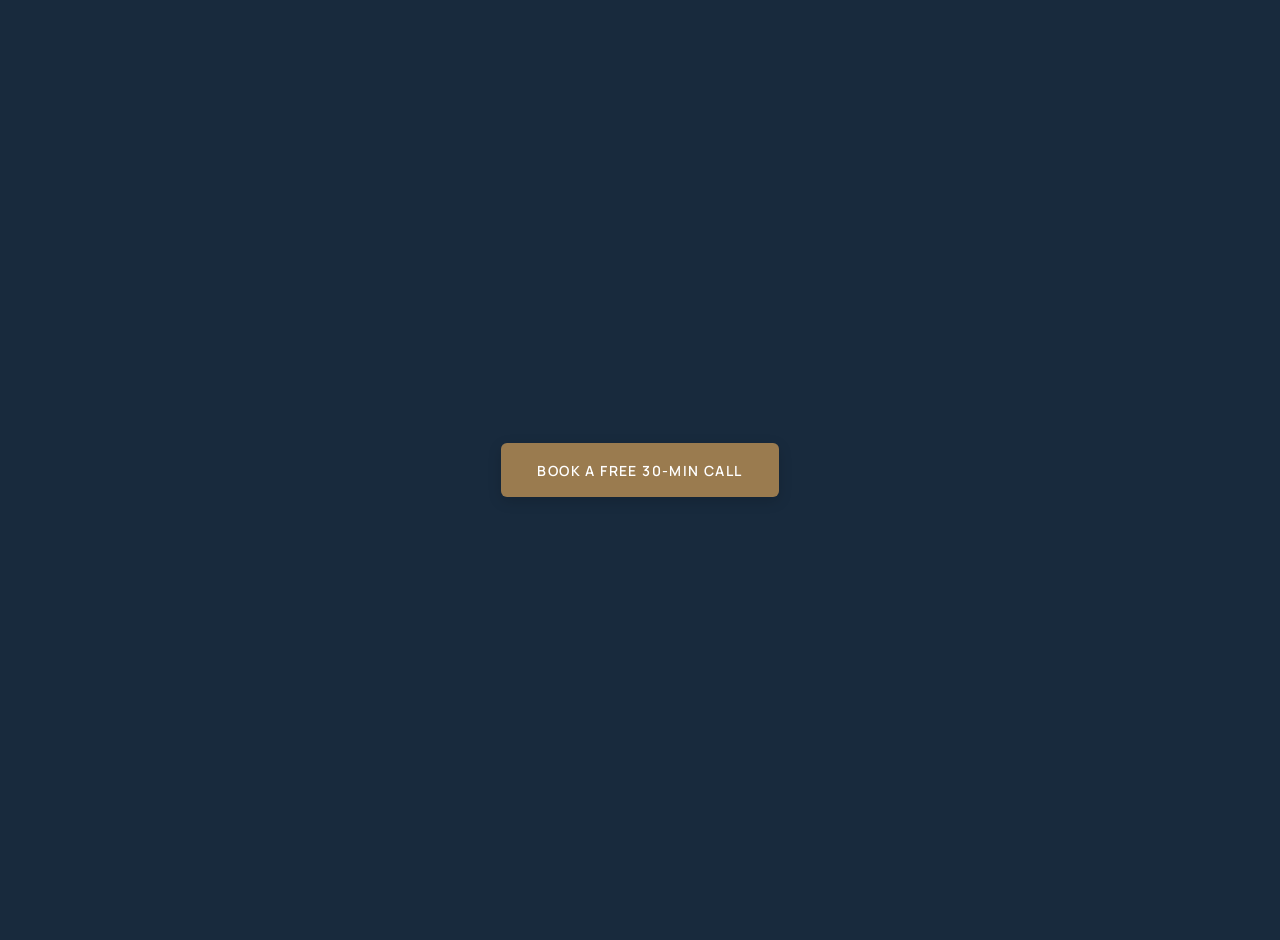
<file: index.html>
<!DOCTYPE html>
<html lang="en">
<head>
  <meta charset="UTF-8">
  <meta name="viewport" content="width=device-width, initial-scale=1.0, maximum-scale=1.0, user-scalable=no">
  <title>acre&key — Independent Home Buyer Concierge</title>
  <meta name="description" content="Acre & Key represents the interests of home buyers with independent guidance, comprehensive checks, and dedicated concierge support.">
  <link rel="preconnect" href="https://fonts.googleapis.com">
  <link rel="preconnect" href="https://fonts.gstatic.com" crossorigin>
  <link href="https://fonts.googleapis.com/css2?family=Manrope:wght@300;400;500;600;700&family=Marcellus&display=swap" rel="stylesheet">
  <script>
    window.lfRedirectUrl = "#";
  </script>
</head>
<body style="margin:0;padding:0;background:#182A3D;font-family:'Manrope',sans-serif;">

<!-- ── acre&key Lead Form Trigger Button ── -->
<div style="display:flex;align-items:center;justify-content:center;min-height:100vh;padding:20px;">
  <button type="button" class="lf-page-cta-btn" id="lfModalTrigger">
    Book a Free 30-Min Call
  </button>
</div>

<style>
/* Scoped styles - acre&key design system */
.lf-modal-overlay,
.lf-modal-overlay * { box-sizing: border-box; margin: 0; padding: 0; }

.lf-page-cta-btn {
  display: inline-flex; align-items: center; justify-content: center;
  height: 54px; padding: 0 36px;
  border: none !important; border-radius: 6px !important;
  background: #9A7B4F !important; color: #FFFFFF !important;
  font-family: 'Manrope', sans-serif !important; font-size: 14px !important;
  font-weight: 600 !important; letter-spacing: 0.1em !important;
  text-transform: uppercase !important; cursor: pointer !important;
  box-shadow: 0 4px 14px rgba(0,0,0,0.15) !important;
  transition: background-color 0.2s ease, transform 0.2s ease !important;
}
.lf-page-cta-btn:hover { background: #866940 !important; transform: translateY(-1px); }

/* ── MODAL OVERLAY ── */
.lf-modal-overlay {
  position: fixed; inset: 0;
  background: rgba(24, 42, 61, 0.75);
  backdrop-filter: blur(8px); -webkit-backdrop-filter: blur(8px);
  z-index: 999999 !important;
  display: flex; align-items: center; justify-content: center;
  padding: 20px; opacity: 0; visibility: hidden;
  transition: opacity 0.3s ease, visibility 0.3s ease;
}
.lf-modal-overlay.lf-modal-open { opacity: 1; visibility: visible; }

.lf-wrap {
  --lf-font-sans: 'Manrope', sans-serif;
  --lf-font-serif: 'Marcellus', serif;
  --lf-ink:   #182A3D;
  --lf-muted: rgba(24, 42, 61, 0.6);
  --lf-line:  rgba(24, 42, 61, 0.14);
  --lf-line-focus: #9A7B4F;
  --lf-err:   #c0392b;
  --lf-ok:    #2e7d52;
  --lf-bg-surface: #FFFFFF;

  position: relative; z-index: 10; width: min(480px, 92vw); max-width: 480px;
  background: var(--lf-bg-surface); border-radius: 14px;
  padding: 44px 36px 40px 36px;
  box-shadow: 0 24px 60px rgba(24, 42, 61, 0.25);
  max-height: calc(100vh - 32px); max-height: calc(100dvh - 32px); overflow-y: auto;
  transform: translateY(24px);
  transition: transform 0.3s cubic-bezier(0.4,0,0.2,1);
}

/* ── FULL-WIDTH LUXURY MOBILE BOTTOM SHEET ── */
@media (max-width: 768px) {
  .lf-modal-overlay {
    padding: 0 !important;
    align-items: flex-end !important;
  }
  
  .lf-wrap {
    max-width: 100% !important;
    width: 100% !important;
    border-radius: 20px 20px 0 0 !important;
    padding: 24px 20px calc(24px + env(safe-area-inset-bottom)) 20px !important;
    max-height: 92vh !important;
    max-height: 92dvh !important;
    transform: translateY(100%);
    box-shadow: 0 -10px 40px rgba(24, 42, 61, 0.25) !important;
  }
}

.lf-modal-overlay.lf-modal-open .lf-wrap { transform: translateY(0); }

@media (prefers-reduced-motion: reduce) {
  .lf-modal-overlay, .lf-wrap, .lf-label {
    transition: none !important; transform: none !important; backdrop-filter: none !important;
  }
}

/* Drag Indicator Handle for Mobile */
.lf-drag-handle {
  display: none;
}
@media (max-width: 768px) {
  .lf-drag-handle {
    display: block;
    width: 40px;
    height: 4px;
    background: #DDD7CF;
    border-radius: 2px;
    margin: 0 auto 18px auto;
  }
}

.lf-modal-close-icon {
  position: absolute; top: 18px; right: 18px;
  background: none; border: none; outline: none; cursor: pointer;
  color: var(--lf-muted); padding: 8px;
  display: flex; align-items: center; justify-content: center;
  transition: color 0.15s, transform 0.15s; z-index: 10;
}
.lf-modal-close-icon svg { width: 15px; height: 15px; }
.lf-modal-close-icon:hover { color: var(--lf-ink); transform: scale(1.08); }

.lf-header { margin-bottom: 26px; padding-right: 20px; }
.lf-main-heading { font-family: var(--lf-font-serif); font-size: 28px; font-weight: 400; margin-bottom: 6px; color: var(--lf-ink); letter-spacing: -0.01em; }
.lf-sub-heading { font-family: var(--lf-font-sans); font-size: 14px; color: var(--lf-muted); line-height: 1.5; }

@media (max-width: 768px) {
  .lf-header { margin-bottom: 20px; }
  .lf-main-heading { font-size: 24px; }
  .lf-sub-heading { font-size: 14px; }
}

.lf-form { display: flex; flex-direction: column; gap: 20px; }
.lf-form .lf-field { position: relative; width: 100%; }

.lf-input-box {
  position: relative; width: 100%; height: 56px; min-height: 56px;
  border: 1px solid var(--lf-line); border-radius: 6px;
  background: var(--lf-bg-surface);
  display: flex; align-items: center; padding: 0 16px;
  transition: border-color .2s, background-color .2s, box-shadow .2s;
}
.lf-field.lf-focused .lf-input-box { border-color: var(--lf-line-focus); box-shadow: 0 0 0 3px rgba(154, 123, 79, 0.12); }
.lf-field.lf-has-error .lf-input-box { border-color: var(--lf-err); background: #fffcfb; }
.lf-field.lf-has-error.lf-focused .lf-input-box { border-color: var(--lf-line-focus); background: var(--lf-bg-surface); }
.lf-field.lf-is-valid .lf-input-box { border-color: var(--lf-ok); }

.lf-wrap .lf-label {
  position: absolute !important; left: 16px !important; top: 50% !important;
  transform: translateY(-50%) !important; font-size: 14px !important;
  color: var(--lf-muted) !important;
  transition: transform .2s ease, top .2s ease, font-size .2s ease, color .2s ease, background-color .2s ease !important;
  font-family: var(--lf-font-sans) !important; pointer-events: none;
  z-index: 5 !important; background: transparent !important; padding: 0 4px !important;
}
.lf-field.lf-focused .lf-label,
.lf-field.lf-has-value .lf-label,
.lf-field.lf-autofilled .lf-label {
  top: 0 !important; transform: translateY(-50%) !important;
  font-size: 11px !important; font-weight: 600 !important;
  text-transform: uppercase !important; letter-spacing: 0.05em !important;
  color: #9A7B4F !important;
  background-color: var(--lf-bg-surface) !important; left: 12px !important;
}
.lf-field-phone .lf-label { left: 86px !important; }
.lf-field-phone.lf-focused .lf-label,
.lf-field-phone.lf-has-value .lf-label,
.lf-field-phone.lf-autofilled .lf-label { left: 12px !important; }

.lf-req { color: var(--lf-err); margin-left: 3px; }

.lf-wrap input.lf-input {
  flex: 1 !important; width: 100% !important;
  border: none !important; background: transparent !important; outline: none !important;
  font-family: var(--lf-font-sans) !important; font-size: 16px !important; font-weight: 500 !important;
  color: var(--lf-ink) !important; padding: 14px 0 0 0 !important; height: 54px !important;
}

/* ── Prevent Browser Blue Autofill Background ── */
.lf-wrap input.lf-input:-webkit-autofill,
.lf-wrap input.lf-input:-webkit-autofill:hover, 
.lf-wrap input.lf-input:-webkit-autofill:focus, 
.lf-wrap input.lf-input:-webkit-autofill:active {
  -webkit-box-shadow: 0 0 0 30px #ffffff inset !important;
  -webkit-text-fill-color: var(--lf-ink) !important;
  transition: background-color 5000s ease-in-out 0s;
}

.lf-clear-btn {
  display: inline-flex; align-items: center; justify-content: center;
  background: none; border: none; cursor: pointer; color: #999;
  padding: 6px; margin-left: 8px; flex-shrink: 0; z-index: 6;
  opacity: 0; visibility: hidden;
  transition: opacity 0.15s, color 0.15s; height: 32px; width: 32px;
}
.lf-clear-btn svg { width: 10px; height: 10px; pointer-events: none; }
.lf-clear-btn:hover { color: var(--lf-ink); }
.lf-field.lf-has-input-text .lf-clear-btn { opacity: 1; visibility: visible; }

.lf-valid-icon {
  display: none; align-items: center; justify-content: center;
  width: 18px; height: 18px; flex-shrink: 0; margin-left: 6px; color: var(--lf-ok);
}
.lf-valid-icon svg { width: 14px; height: 14px; }
.lf-field.lf-is-valid:not(.lf-has-input-text) .lf-valid-icon { display: inline-flex; }

input:-webkit-autofill { animation-name: lfAutofillDetected; animation-duration: 0.01s; }
@keyframes lfAutofillDetected { from {} to {} }

.lf-phone-row { display: flex; align-items: center; width: 100%; position: relative; height: 100%; }

.lf-cc-trigger {
  display: inline-flex !important; align-items: center !important;
  justify-content: space-between !important; gap: 4px !important;
  cursor: pointer !important; padding: 12px 0 0 0 !important;
  background: none !important; border: none !important;
  font-family: var(--lf-font-sans) !important; font-size: 15px !important; font-weight: 600 !important;
  color: var(--lf-ink) !important; height: 54px !important; min-width: 60px !important; width: auto !important;
  flex-shrink: 0 !important; padding-right: 6px !important;
}
.lf-cc-arrow { width: 8px; height: 5px; color: var(--lf-muted); flex-shrink: 0; }

/* ── DESKTOP DROPDOWN ── */
.lf-cc-panel {
  display: none;
  position: absolute;
  top: calc(100% + 8px);
  left: -16px;
  z-index: 9999999 !important;
  width: calc(100% + 32px);
  background: #fff;
  border: 1px solid rgba(24, 42, 61, 0.14);
  border-radius: 6px;
  box-shadow: 0 12px 32px rgba(24, 42, 61, 0.15);
  max-height: 260px;
  overflow: hidden;
  flex-direction: column;
}
.lf-cc-panel.lf-cc-open { display: flex; }

/* ── WP-SAFE MOBILE BOTTOM SHEET ── */
@media (max-width: 768px) {
  .lf-cc-backdrop {
    display: none;
    position: fixed !important;
    inset: 0 !important;
    background: rgba(24,42,61,0.6) !important;
    z-index: 9999998 !important;
  }
  .lf-cc-backdrop.lf-cc-open { display: block !important; }

  .lf-cc-panel {
    display: flex !important;
    visibility: hidden;
    position: fixed !important;
    bottom: 0 !important;
    left: 0 !important;
    right: 0 !important;
    top: auto !important;
    width: 100% !important;
    max-height: 60vh !important;
    max-height: 60dvh !important;
    border-radius: 16px 16px 0 0 !important;
    border: none !important;
    box-shadow: 0 -10px 32px rgba(24,42,61,0.2) !important;
    z-index: 10000000 !important;
    transform: translateY(100%);
    transition: transform 0.3s cubic-bezier(0.4,0,0.2,1), visibility 0s linear 0.3s;
    padding-bottom: env(safe-area-inset-bottom);
    margin: 0 !important;
  }
  
  .lf-cc-panel.lf-cc-open {
    visibility: visible;
    transform: translateY(0) !important;
    transition: transform 0.3s cubic-bezier(0.4,0,0.2,1), visibility 0s linear 0s;
  }
  
  .lf-cc-panel::before {
    content: '';
    display: block;
    width: 36px; height: 4px;
    background: #DDD7CF;
    border-radius: 2px;
    margin: 12px auto 6px;
    flex-shrink: 0;
  }
}

.lf-cc-search {
  padding: 12px 14px;
  border: none !important;
  border-bottom: 1px solid #DDD7CF !important;
  width: 100%; outline: none !important;
  font-family: var(--lf-font-sans) !important;
  font-size: 16px !important;
  flex-shrink: 0; color: #182A3D !important;
}
.lf-cc-list { overflow-y: auto; flex: 1; -webkit-overflow-scrolling: touch; }

.lf-cc-opt {
  padding: 12px 16px;
  font-family: var(--lf-font-sans) !important;
  font-size: 14px; cursor: pointer; display: flex; gap: 10px; color: var(--lf-ink);
  user-select: none; -webkit-user-select: none;
}
.lf-cc-opt:hover, .lf-cc-opt.lf-keyboard-active { background: #FBF6F3; outline: none; }
.lf-cc-trigger, .lf-cc-opt, .lf-page-cta-btn, .lf-btn, .lf-modal-close-icon { touch-action: manipulation; }
.lf-cc-opt-dial { font-family: var(--lf-font-sans) !important; font-weight: 600; color: #9A7B4F; min-width: 44px; }

@media (max-width: 768px) {
  .lf-cc-opt { padding: 14px 16px; font-size: 15px; }
}

.lf-divider { width: 1px; height: 18px; background: var(--lf-line); margin: 12px 14px 0 8px; flex-shrink: 0; }

.lf-err {
  font-size: 11px; color: var(--lf-err); font-weight: 500;
  visibility: hidden; height: 0; overflow: hidden;
  padding: 0 4px; font-family: var(--lf-font-sans);
}
.lf-has-error .lf-err { visibility: visible; height: auto; padding: 6px 4px 0; }

.lf-submit-wrap { margin-top: 10px; }

.lf-btn {
  width: 100%; height: 56px;
  border: none !important; border-radius: 6px !important;
  background: #9A7B4F !important; color: #FFFFFF !important;
  font-family: var(--lf-font-sans) !important; font-size: 14px !important;
  font-weight: 600 !important; letter-spacing: .14em !important;
  text-transform: uppercase !important; cursor: pointer !important;
  position: relative; overflow: hidden; box-shadow: 0 2px 6px rgba(24,42,61,0.08) !important;
  transition: background-color .2s ease, transform .2s ease, opacity .2s ease !important;
  display: flex; align-items: center; justify-content: center; gap: 10px;
}
.lf-btn:hover { background: #866940 !important; transform: translateY(-1px); }
.lf-btn:disabled { opacity: 0.6 !important; cursor: not-allowed !important; transform: none !important; }
.lf-btn span { position: relative; z-index: 1; }

.lf-spinner {
  display: none; width: 16px; height: 16px;
  border: 2px solid rgba(255,255,255,0.4); border-top-color: #FFFFFF;
  border-radius: 50%; animation: lfSpin 0.7s linear infinite; flex-shrink: 0;
}
.lf-btn.lf-loading .lf-spinner { display: block; }
@keyframes lfSpin { to { transform: rotate(360deg); } }

.lf-global-err {
  font-size: 12px; color: var(--lf-err); margin-top: 14px;
  text-align: center; display: none;
  font-family: var(--lf-font-sans); line-height: 1.4;
}
.lf-global-err.lf-show { display: block; }
.lf-hp { position: absolute; left: -9999px; width: 1px; height: 1px; overflow: hidden; }

.lf-success-canvas {
  display: flex; flex-direction: column; align-items: center; justify-content: center;
  padding: 40px 10px; text-align: center; font-family: var(--lf-font-sans);
}
#lfModalFormContent.lf-showing-success > :not(.lf-success-canvas) {
  display: none !important;
}
.lf-success-circle {
  width: 64px; height: 64px; border-radius: 50%; background: #EDE8E2;
  display: flex; align-items: center; justify-content: center; margin-bottom: 20px; color: #9A7B4F;
}
.lf-success-circle svg { width: 28px; height: 28px; stroke-dasharray: 40; stroke-dashoffset: 40; animation: lfStrokeCheck 0.4s cubic-bezier(0.4,0,0.2,1) forwards 0.15s; }
@keyframes lfStrokeCheck { to { stroke-dashoffset: 0; } }
</style>

<div class="lf-modal-overlay" id="lfModalOverlay">
  <div class="lf-cc-backdrop" id="lfCcBackdrop"></div>

  <div class="lf-wrap" id="lfWrap" role="dialog" aria-modal="true" aria-labelledby="lfMainHeading" aria-describedby="lfSubHeading">

    <div class="lf-drag-handle"></div>

    <button type="button" class="lf-modal-close-icon lf-focusable" id="lfModalClose" aria-label="Close modal window" tabindex="0">
      <svg viewBox="0 0 14 14" fill="none"><path d="M1 1l12 12M13 1L1 13" stroke="currentColor" stroke-width="1.5" stroke-linecap="round"/></svg>
    </button>

    <div id="lfModalFormContent">
      <div class="lf-header">
        <h2 class="lf-main-heading" id="lfMainHeading">Get in touch</h2>
        <p class="lf-sub-heading" id="lfSubHeading">Someone will reach out to you in 24 hours</p>
      </div>

      <form class="lf-form" id="lfForm" novalidate>
        <input class="lf-hp" type="text" name="website" value="" tabindex="-1" autocomplete="off" aria-hidden="true">
        <input type="hidden" id="lfGclid"       name="gclid">
        <input type="hidden" id="lfFclid"       name="fclid">
        <input type="hidden" id="lfUtmSource"   name="utm_source">
        <input type="hidden" id="lfUtmMedium"   name="utm_medium">
        <input type="hidden" id="lfUtmCampaign" name="utm_campaign">
        <input type="hidden" id="lfUtmTerm"     name="utm_term">
        <input type="hidden" id="lfUtmContent"  name="utm_content">
        <input type="hidden" id="lfSourceUrl"   name="source_url">
        <input type="hidden" id="lfSubmittedAt" name="submitted_at">

        <div class="lf-field" id="lfNameField">
          <div class="lf-input-box">
            <label class="lf-label" for="lfName">Full name<span class="lf-req" aria-hidden="true">*</span></label>
            <input class="lf-input lf-focusable" type="text" id="lfName" name="name" autocomplete="name" enterkeyhint="next" aria-required="true" tabindex="0" aria-invalid="false" maxlength="60" aria-describedby="lfNameErr">
            <span class="lf-valid-icon" aria-hidden="true">
              <svg viewBox="0 0 14 14" fill="none"><path d="M1 7l4 4 8-8" stroke="currentColor" stroke-width="1.5" stroke-linecap="round" stroke-linejoin="round"/></svg>
            </span>
            <button type="button" class="lf-clear-btn lf-focusable" aria-label="Clear name field" tabindex="-1">
              <svg viewBox="0 0 10 10" fill="none"><path d="M1 1l8 8M9 1L1 9" stroke="currentColor" stroke-width="1.2" stroke-linecap="round"/></svg>
            </button>
          </div>
          <div class="lf-err" id="lfNameErr" role="alert"></div>
        </div>

        <div class="lf-field lf-field-phone" id="lfPhoneField">
          <div class="lf-input-box">
            <label class="lf-label" id="lfPhoneLbl" for="lfPhone">Mobile<span class="lf-req" aria-hidden="true">*</span></label>
            <div class="lf-phone-row">
              <button type="button" class="lf-cc-trigger lf-focusable" id="lfCcTrigger" aria-haspopup="listbox" aria-expanded="false" aria-controls="lfCcPanel" aria-label="Select country dial code" tabindex="0">
                <span id="lfCcDisplay">+91</span>
                <svg class="lf-cc-arrow" viewBox="0 0 8 5" fill="none"><path d="M1 1l3 3 3-3" stroke="currentColor" stroke-width="1.2" stroke-linecap="round"/></svg>
              </button>
              
              <div class="lf-cc-panel" id="lfCcPanel" role="listbox" aria-labelledby="lfPhoneLbl">
                <input class="lf-cc-search lf-focusable" type="text" id="lfCcSearch" role="combobox" aria-expanded="true" aria-autocomplete="list" aria-controls="lfCcList" placeholder="Search country..." autocomplete="off" aria-label="Search countries by name or code" tabindex="-1">
                <div class="lf-cc-list" id="lfCcList"></div>
              </div>

              <input type="hidden" id="lfCcVal" name="country_code" value="+91">
              <div class="lf-divider"></div>
              <input class="lf-input lf-focusable" type="tel" id="lfPhone" name="phone" inputmode="numeric" autocomplete="tel" enterkeyhint="next" aria-required="true" tabindex="0" aria-invalid="false" maxlength="15" aria-describedby="lfPhoneErr">
              <span class="lf-valid-icon" aria-hidden="true">
                <svg viewBox="0 0 14 14" fill="none"><path d="M1 7l4 4 8-8" stroke="currentColor" stroke-width="1.5" stroke-linecap="round" stroke-linejoin="round"/></svg>
              </span>
              <button type="button" class="lf-clear-btn lf-focusable" id="lfPhoneClearBtn" aria-label="Clear mobile number field" tabindex="-1">
                <svg viewBox="0 0 10 10" fill="none"><path d="M1 1l8 8M9 1L1 9" stroke="currentColor" stroke-width="1.2" stroke-linecap="round"/></svg>
              </button>
            </div>
          </div>
          <div class="lf-err" id="lfPhoneErr" role="alert"></div>
        </div>

        <div class="lf-field" id="lfEmailField">
          <div class="lf-input-box">
            <label class="lf-label" for="lfEmail">Email<span class="lf-req" aria-hidden="true">*</span></label>
            <input class="lf-input lf-focusable" type="email" id="lfEmail" name="email" autocomplete="email" enterkeyhint="done" aria-required="true" tabindex="0" aria-invalid="false" maxlength="120" aria-describedby="lfEmailErr">
            <span class="lf-valid-icon" aria-hidden="true">
              <svg viewBox="0 0 14 14" fill="none"><path d="M1 7l4 4 8-8" stroke="currentColor" stroke-width="1.5" stroke-linecap="round" stroke-linejoin="round"/></svg>
            </span>
            <button type="button" class="lf-clear-btn lf-focusable" aria-label="Clear email field" tabindex="-1">
              <svg viewBox="0 0 10 10" fill="none"><path d="M1 1l8 8M9 1L1 9" stroke="currentColor" stroke-width="1.2" stroke-linecap="round"/></svg>
            </button>
          </div>
          <div class="lf-err" id="lfEmailErr" role="alert"></div>
        </div>

        <div class="lf-submit-wrap">
          <button type="submit" class="lf-btn lf-focusable" id="lfSubmitBtn" tabindex="0">
            <div class="lf-spinner"></div>
            <span id="lfBtnText">Submit</span>
          </button>
          <p class="lf-global-err" id="lfGlobalErr" role="alert" aria-live="assertive" aria-atomic="true">Connection issue. Your details are safely held — please click Submit once more to retry or reach out to support.</p>
        </div>
      </form>
    </div>
  </div>
</div>

<script>
(function () {
  var HUBSPOT_PORTAL_ID = window.lfHubspotPortalId || "246341570";
  var HUBSPOT_FORM_GUID = window.lfHubspotFormGuid || "e0b2fc29-e29b-4983-850e-8dca7815d213";
  var REDIRECT_URL      = window.lfRedirectUrl     || "/thank-you/";
  var COOLDOWN_SECONDS  = (typeof window.lfCooldownSeconds !== "undefined") ? window.lfCooldownSeconds : 15;

  var STRINGS = {
    btnSubmit:        "Submit",
    btnSending:       "Sending...",
    errNameRequired:  "Name is required",
    errNameInvalid:   "Enter a valid name",
    errPhoneRequired: "Mobile number is required",
    errPhoneInvalid:  "Enter a valid {len}-digit number for {country}",
    errPhoneCode:     "Please select a valid country code",
    errPhoneUnknown:  "Country code not recognised — please select manually",
    errEmailRequired: "Email is required",
    errEmailInvalid:  "Enter a valid email",
    errCooldown:      "You've already submitted recently. Please wait a few seconds before trying again.",
    slowSubmit:       "Still submitting... Please wait.",
    successHeading:   "Thank You",
    successBody:      "Your request has been received. Redirecting in {n}s...",
    successBodyStay:  "Your request has been received. Someone will reach out to you in 24 hours.",
    errOffline:       "Connection issue. Your details are safely held — please click Submit once more to retry or reach out to support.",
  };

  var nameRx  = /^[\p{Letter}\p{Mark}\p{Number}\s.'-]{2,60}$/u;
  var emailRx = /^[^\s@]+@[^\s@]+\.[^\s@]{2,}$/;

  var lfFormOpenTime = null;
  var isSubmitting = false;
  var slowSubmitTimer = null;
  var autofillListeners = [];

  if (window.lfActiveInstanceWipe && typeof window.lfActiveInstanceWipe === "function") {
    window.lfActiveInstanceWipe();
  }

  var Store = (function () {
    var mem = {};
    return {
      set: function (k, v) { mem[k] = v; try { sessionStorage.setItem(k, v); } catch (e) {} },
      get: function (k) {
        try { var v = sessionStorage.getItem(k); if (v !== null) return v; } catch (e) {}
        return mem[k] !== undefined ? String(mem[k]) : null;
      }
    };
  })();

  function getCookie(name) {
    var match = document.cookie.match(new RegExp('(^| )' + name + '=([^;]+)'));
    return match ? match[2] : null;
  }

  var VARIABLE_LENGTH_COUNTRIES = ["US","CA","GB","AU","IN","BR","MX","NG","ID","PK"];

  var COUNTRIES = [
    {name:"Afghanistan",code:"AF",dial:"+93",len:9},{name:"Albania",code:"AL",dial:"+355",len:9},
    {name:"Algeria",code:"DZ",dial:"+213",len:9},{name:"Andorra",code:"AD",dial:"+376",len:6},
    {name:"Angola",code:"AO",dial:"+244",len:9},{name:"Antigua & Barbuda",code:"AG",dial:"+1",len:10},
    {name:"Argentina",code:"AR",dial:"+54",len:10},{name:"Armenia",code:"AM",dial:"+374",len:8},
    {name:"Australia",code:"AU",dial:"+61",len:9},{name:"Austria",code:"AT",dial:"+43",len:10},
    {name:"Azerbaijan",code:"AZ",dial:"+994",len:9},{name:"Bahamas",code:"BS",dial:"+1",len:10},
    {name:"Bahrain",code:"BH",dial:"+973",len:8},{name:"Bangladesh",code:"BD",dial:"+880",len:10},
    {name:"Barbados",code:"BB",dial:"+1",len:10},{name:"Belarus",code:"BY",dial:"+375",len:9},
    {name:"Belgium",code:"BE",dial:"+32",len:9},{name:"Belize",code:"BZ",dial:"+501",len:7},
    {name:"Benin",code:"BJ",dial:"+229",len:8},{name:"Bhutan",code:"BT",dial:"+975",len:8},
    {name:"Bolivia",code:"BO",dial:"+591",len:8},{name:"Bosnia & Herzegovina",code:"BA",dial:"+387",len:8},
    {name:"Botswana",code:"BW",dial:"+267",len:8},{name:"Brazil",code:"BR",dial:"+55",len:11},
    {name:"Brunei",code:"BN",dial:"+673",len:7},{name:"Bulgaria",code:"BG",dial:"+359",len:9},
    {name:"Burkina Faso",code:"BF",dial:"+226",len:8},{name:"Burundi",code:"BI",dial:"+257",len:8},
    {name:"Cambodia",code:"KH",dial:"+855",len:9},{name:"Cameroon",code:"CM",dial:"+237",len:9},
    {name:"Canada",code:"CA",dial:"+1",len:10},{name:"Cape Verde",code:"CV",dial:"+238",len:7},
    {name:"Central African Republic",code:"CF",dial:"+236",len:8},{name:"Chad",code:"TD",dial:"+235",len:8},
    {name:"Chile",code:"CL",dial:"+56",len:9},{name:"China",code:"CN",dial:"+86",len:11},
    {name:"Colombia",code:"CO",dial:"+57",len:10},{name:"Comoros",code:"KM",dial:"+269",len:7},
    {name:"Congo (DRC)",code:"CD",dial:"+243",len:9},{name:"Congo (Republic)",code:"CG",dial:"+242",len:9},
    {name:"Costa Rica",code:"CR",dial:"+506",len:8},{name:"Croatia",code:"HR",dial:"+385",len:9},
    {name:"Cuba",code:"CU",dial:"+53",len:8},{name:"Cyprus",code:"CY",dial:"+357",len:8},
    {name:"Czech Republic",code:"CZ",dial:"+420",len:9},{name:"Denmark",code:"DK",dial:"+45",len:8},
    {name:"Djibouti",code:"DJ",dial:"+253",len:8},{name:"Dominica",code:"DM",dial:"+1",len:10},
    {name:"Dominican Republic",code:"DO",dial:"+1",len:10},{name:"Ecuador",code:"EC",dial:"+593",len:9},
    {name:"Egypt",code:"EG",dial:"+20",len:10},{name:"El Salvador",code:"SV",dial:"+503",len:8},
    {name:"Equatorial Guinea",code:"GQ",dial:"+240",len:9},{name:"Eritrea",code:"ER",dial:"+291",len:7},
    {name:"Estonia",code:"EE",dial:"+372",len:8},{name:"Eswatini",code:"SZ",dial:"+268",len:8},
    {name:"Ethiopia",code:"ET",dial:"+251",len:9},{name:"Fiji",code:"FJ",dial:"+679",len:7},
    {name:"Finland",code:"FI",dial:"+358",len:9},{name:"France",code:"FR",dial:"+33",len:9},
    {name:"Gabon",code:"GA",dial:"+241",len:8},{name:"Gambia",code:"GM",dial:"+220",len:7},
    {name:"Georgia",code:"GE",dial:"+995",len:9},{name:"Germany",code:"DE",dial:"+49",len:10},
    {name:"Ghana",code:"GH",dial:"+233",len:9},{name:"Greece",code:"GR",dial:"+30",len:10},
    {name:"Grenada",code:"GD",dial:"+1",len:10},{name:"Guatemala",code:"GT",dial:"+502",len:8},
    {name:"Guinea",code:"GN",dial:"+224",len:9},{name:"Guinea-Bissau",code:"GW",dial:"+245",len:7},
    {name:"Guyana",code:"GY",dial:"+592",len:7},{name:"Haiti",code:"HT",dial:"+509",len:8},
    {name:"Honduras",code:"HN",dial:"+504",len:8},{name:"Hungary",code:"HU",dial:"+36",len:9},
    {name:"Iceland",code:"IS",dial:"+354",len:7},{name:"India",code:"IN",dial:"+91",len:10},
    {name:"Indonesia",code:"ID",dial:"+62",len:12},{name:"Iran",code:"IR",dial:"+98",len:10},
    {name:"Iraq",code:"IQ",dial:"+964",len:10},{name:"Ireland",code:"IE",dial:"+353",len:9},
    {name:"Israel",code:"IL",dial:"+972",len:9},{name:"Italy",code:"IT",dial:"+39",len:10},
    {name:"Ivory Coast",code:"CI",dial:"+225",len:10},{name:"Jamaica",code:"JM",dial:"+1",len:10},
    {name:"Japan",code:"JP",dial:"+81",len:10},{name:"Jordan",code:"JO",dial:"+962",len:9},
    {name:"Kazakhstan",code:"KZ",dial:"+7",len:10},{name:"Kenya",code:"KE",dial:"+254",len:9},
    {name:"Kiribati",code:"KI",dial:"+686",len:8},{name:"Kuwait",code:"KW",dial:"+965",len:8},
    {name:"Kyrgyzstan",code:"KG",dial:"+996",len:9},{name:"Laos",code:"LA",dial:"+856",len:9},
    {name:"Latvia",code:"LV",dial:"+371",len:8},{name:"Lebanon",code:"LB",dial:"+961",len:8},
    {name:"Lesotho",code:"LS",dial:"+266",len:8},{name:"Liberia",code:"LR",dial:"+231",len:8},
    {name:"Libya",code:"LY",dial:"+218",len:9},{name:"Liechtenstein",code:"LI",dial:"+423",len:7},
    {name:"Lithuania",code:"LT",dial:"+370",len:8},{name:"Luxembourg",code:"LU",dial:"+352",len:9},
    {name:"Madagascar",code:"MG",dial:"+261",len:9},{name:"Malawi",code:"MW",dial:"+265",len:9},
    {name:"Malaysia",code:"MY",dial:"+60",len:9},{name:"Maldives",code:"MV",dial:"+960",len:7},
    {name:"Mali",code:"ML",dial:"+223",len:8},{name:"Malta",code:"MT",dial:"+356",len:8},
    {name:"Marshall Islands",code:"MH",dial:"+692",len:7},{name:"Mauritania",code:"MR",dial:"+222",len:8},
    {name:"Mauritius",code:"MU",dial:"+230",len:8},{name:"Mexico",code:"MX",dial:"+52",len:10},
    {name:"Micronesia",code:"FM",dial:"+691",len:7},{name:"Moldova",code:"MD",dial:"+373",len:8},
    {name:"Monaco",code:"MC",dial:"+377",len:8},{name:"Mongolia",code:"MN",dial:"+976",len:8},
    {name:"Montenegro",code:"ME",dial:"+382",len:8},{name:"Morocco",code:"MA",dial:"+212",len:9},
    {name:"Mozambique",code:"MZ",dial:"+258",len:9},{name:"Myanmar",code:"MM",dial:"+95",len:9},
    {name:"Namibia",code:"NA",dial:"+264",len:9},{name:"Nauru",code:"NR",dial:"+674",len:7},
    {name:"Nepal",code:"NP",dial:"+977",len:10},{name:"Netherlands",code:"NL",dial:"+31",len:9},
    {name:"New Zealand",code:"NZ",dial:"+64",len:9},{name:"Nicaragua",code:"NI",dial:"+505",len:8},
    {name:"Niger",code:"NE",dial:"+227",len:8},{name:"Nigeria",code:"NG",dial:"+234",len:10},
    {name:"North Korea",code:"KP",dial:"+850",len:9},{name:"North Macedonia",code:"MK",dial:"+389",len:8},
    {name:"Norway",code:"NO",dial:"+47",len:8},{name:"Oman",code:"OM",dial:"+968",len:8},
    {name:"Pakistan",code:"PK",dial:"+92",len:10},{name:"Palau",code:"PW",dial:"+680",len:7},
    {name:"Palestine",code:"PS",dial:"+970",len:9},{name:"Panama",code:"PA",dial:"+507",len:8},
    {name:"Papua New Guinea",code:"PG",dial:"+675",len:8},{name:"Paraguay",code:"PY",dial:"+595",len:9},
    {name:"Peru",code:"PE",dial:"+51",len:9},{name:"Philippines",code:"PH",dial:"+63",len:10},
    {name:"Poland",code:"PL",dial:"+48",len:9},{name:"Portugal",code:"PT",dial:"+351",len:9},
    {name:"Qatar",code:"QA",dial:"+974",len:8},{name:"Romania",code:"RO",dial:"+40",len:9},
    {name:"Russia",code:"RU",dial:"+7",len:10},{name:"Rwanda",code:"RW",dial:"+250",len:9},
    {name:"Saint Kitts & Nevis",code:"KN",dial:"+1",len:10},{name:"Saint Lucia",code:"LC",dial:"+1",len:10},
    {name:"Saint Vincent",code:"VC",dial:"+1",len:10},{name:"Samoa",code:"WS",dial:"+685",len:7},
    {name:"San Marino",code:"SM",dial:"+378",len:9},{name:"Sao Tome & Principe",code:"ST",dial:"+239",len:7},
    {name:"Saudi Arabia",code:"SA",dial:"+966",len:9},{name:"Senegal",code:"SN",dial:"+221",len:9},
    {name:"Serbia",code:"RS",dial:"+381",len:9},{name:"Seychelles",code:"SC",dial:"+248",len:7},
    {name:"Sierra Leone",code:"SL",dial:"+232",len:8},{name:"Singapore",code:"SG",dial:"+65",len:8},
    {name:"Slovakia",code:"SK",dial:"+421",len:9},{name:"Slovenia",code:"SI",dial:"+386",len:8},
    {name:"Solomon Islands",code:"SB",dial:"+677",len:7},{name:"Somalia",code:"SO",dial:"+252",len:8},
    {name:"South Africa",code:"ZA",dial:"+27",len:9},{name:"South Korea",code:"KR",dial:"+82",len:10},
    {name:"South Sudan",code:"SS",dial:"+211",len:9},{name:"Spain",code:"ES",dial:"+34",len:9},
    {name:"Sri Lanka",code:"LK",dial:"+94",len:9},{name:"Sudan",code:"SD",dial:"+249",len:9},
    {name:"Suriname",code:"SR",dial:"+597",len:7},{name:"Sweden",code:"SE",dial:"+46",len:9},
    {name:"Switzerland",code:"CH",dial:"+41",len:9},{name:"Syria",code:"SY",dial:"+963",len:9},
    {name:"Taiwan",code:"TW",dial:"+886",len:9},{name:"Tajikistan",code:"TJ",dial:"+992",len:9},
    {name:"Tanzania",code:"TZ",dial:"+255",len:9},{name:"Thailand",code:"TH",dial:"+66",len:9},
    {name:"Timor-Leste",code:"TL",dial:"+670",len:8},{name:"Togo",code:"TG",dial:"+228",len:8},
    {name:"Tonga",code:"TO",dial:"+676",len:7},{name:"Trinidad & Tobago",code:"TT",dial:"+1",len:10},
    {name:"Tunisia",code:"TN",dial:"+216",len:8},{name:"Turkey",code:"TR",dial:"+90",len:10},
    {name:"Turkmenistan",code:"TM",dial:"+993",len:8},{name:"Tuvalu",code:"TV",dial:"+688",len:6},
    {name:"Uganda",code:"UG",dial:"+256",len:9},{name:"Ukraine",code:"UA",dial:"+380",len:9},
    {name:"United Arab Emirates",code:"AE",dial:"+971",len:9},{name:"United Kingdom",code:"GB",dial:"+44",len:10},
    {name:"United States",code:"US",dial:"+1",len:10},{name:"Uruguay",code:"UY",dial:"+598",len:8},
    {name:"Uzbekistan",code:"UZ",dial:"+998",len:9},{name:"Vanuatu",code:"VU",dial:"+678",len:7},
    {name:"Vatican City",code:"VA",dial:"+379",len:9},{name:"Venezuela",code:"VE",dial:"+58",len:10},
    {name:"Vietnam",code:"VN",dial:"+84",len:9},{name:"Yemen",code:"YE",dial:"+967",len:9},
    {name:"Zambia",code:"ZM",dial:"+260",len:9},{name:"Zimbabwe",code:"ZW",dial:"+263",len:9}
  ];

  var _sorted = null;
  function getSorted() {
    if (!_sorted) _sorted = COUNTRIES.slice().sort(function(a,b){ return a.name.localeCompare(b.name); });
    return _sorted;
  }

  var DIAL_CODE_PREFERENCE = {
    "+1": ["US", "CA"],
    "+7": ["RU", "KZ"]
  };

  function findCountryByDial(prefix, list) {
    var matches = list.filter(function(c){ return c.dial === prefix; });
    if (!matches.length) return null;
    if (matches.length === 1) return matches[0];
    var prefer = DIAL_CODE_PREFERENCE[prefix] || [];
    for (var p = 0; p < prefer.length; p++) {
      var hit = matches.find(function(c){ return c.code === prefer[p]; });
      if (hit) return hit;
    }
    return matches[0];
  }

  function stripTrunkZero(nationalDigits) {
    if (!nationalDigits) return nationalDigits;
    if (nationalDigits.charAt(0) === "0" && nationalDigits.length > 1) {
      return nationalDigits.substring(1);
    }
    return nationalDigits;
  }

  function fitsCountryLength(country, digits) {
    if (!country || !digits) return false;
    var expLen = country.len || 10;
    var isVar = VARIABLE_LENGTH_COUNTRIES.indexOf(country.code) !== -1;
    var min = isVar ? expLen - 1 : expLen;
    var max = isVar ? expLen + 1 : expLen;
    return digits.length >= min && digits.length <= max;
  }

  function countryMaxLen(country) {
    if (!country) return 15;
    var expLen = country.len || 10;
    var isVar = VARIABLE_LENGTH_COUNTRIES.indexOf(country.code) !== -1;
    return isVar ? expLen + 1 : expLen;
  }

  function tryParseBareIntl(digits, countryList) {
    if (!digits) return null;
    if (currentCountry) {
      var curDial = currentCountry.dial.replace(/\D/g, "");
      if (curDial && digits.indexOf(curDial) === 0 && digits.length > curDial.length) {
        var curNat = stripTrunkZero(digits.substring(curDial.length));
        if (fitsCountryLength(currentCountry, curNat)) {
          return { country: currentCountry, national: curNat };
        }
      }
      if (fitsCountryLength(currentCountry, digits)) return null;
    }

    var maxDialLen = 4;
    if (currentCountry) {
      var maxLocal = countryMaxLen(currentCountry);
      var over = digits.length - maxLocal;
      if (over >= 1 && over <= 4) maxDialLen = 3;
    }

    for (var i = maxDialLen; i >= 1; i--) {
      if (digits.length <= i) continue;
      if (currentCountry && maxDialLen === 3 && i < 3) continue;
      var matched = findCountryByDial("+" + digits.substring(0, i), countryList);
      if (!matched) continue;
      var national = stripTrunkZero(digits.substring(i));
      if (national && fitsCountryLength(matched, national)) {
        return { country: matched, national: national };
      }
    }
    return null;
  }

  var isMobile = function() {
    return window.matchMedia("(max-width: 768px)").matches;
  };

  var modalOverlay       = document.getElementById("lfModalOverlay");
  var modalTrigger       = document.getElementById("lfModalTrigger");
  var modalClose         = document.getElementById("lfModalClose");
  var modalContent       = document.getElementById("lfWrap");
  var mainFormContentBox = document.getElementById("lfModalFormContent");
  var form               = document.getElementById("lfForm");
  var nameInput          = document.getElementById("lfName");
  var phoneInput         = document.getElementById("lfPhone");
  var emailInput         = document.getElementById("lfEmail");
  var nameField          = document.getElementById("lfNameField");
  var phoneField         = document.getElementById("lfPhoneField");
  var emailField         = document.getElementById("lfEmailField");
  var nameErr            = document.getElementById("lfNameErr");
  var phoneErr           = document.getElementById("lfPhoneErr");
  var emailErr           = document.getElementById("lfEmailErr");
  var submitBtn          = document.getElementById("lfSubmitBtn");
  var btnText            = document.getElementById("lfBtnText");
  var honeypot           = form.querySelector('input[name="website"]');
  var ccTrigger          = document.getElementById("lfCcTrigger");
  var ccDisplay          = document.getElementById("lfCcDisplay");
  var ccPanel            = document.getElementById("lfCcPanel");
  var ccSearch           = document.getElementById("lfCcSearch");
  var ccList             = document.getElementById("lfCcList");
  var ccVal              = document.getElementById("lfCcVal");
  var globalErr          = document.getElementById("lfGlobalErr");
  var ccBackdrop         = document.getElementById("lfCcBackdrop");

  var currentCountry = (function() {
    var s = getSorted();
    return s.find(function(c){ return c.code === "IN"; }) || s[0];
  })();

  var submitted = false;
  var kbFocusIdx = -1;
  var filteredCountries = [];
  var searchDebounceTimer = null;
  var lastActiveElement = null;
  var successCloseTimer = null;
  var successTicker = null;
  var showingSuccess = false;
  var phoneWatchTimer = null;
  var lastPhoneSyncedRaw = null;

  function updateClearButtonsA11y(inputEl) {
    var field = inputEl.closest(".lf-field");
    var btn = field.querySelector(".lf-clear-btn");
    if (!btn) return;
    if (inputEl.value.trim() !== "") {
      btn.setAttribute("tabindex", "0");
      field.classList.add("lf-has-input-text");
    } else {
      btn.setAttribute("tabindex", "-1");
      field.classList.remove("lf-has-input-text");
    }
  }

  function setBackgroundA11y(hidden) {
    var nodes = document.querySelectorAll("body > *:not(#lfModalOverlay)");
    for (var i = 0; i < nodes.length; i++) {
      if (hidden) {
        nodes[i].setAttribute("aria-hidden", "true");
        try { nodes[i].inert = true; } catch (e) {}
      } else {
        nodes[i].removeAttribute("aria-hidden");
        try { nodes[i].inert = false; } catch (e) {}
      }
    }
  }

  function resetSubmitButton() {
    isSubmitting = false;
    if (submitBtn) {
      submitBtn.disabled = false;
      submitBtn.classList.remove("lf-loading");
    }
    if (btnText) btnText.textContent = STRINGS.btnSubmit;
  }

  function exitSuccessState() {
    if (successCloseTimer) { clearTimeout(successCloseTimer); successCloseTimer = null; }
    if (successTicker) { clearInterval(successTicker); successTicker = null; }
    var canvas = mainFormContentBox && mainFormContentBox.querySelector(".lf-success-canvas");
    if (canvas) canvas.parentNode.removeChild(canvas);
    if (mainFormContentBox) mainFormContentBox.classList.remove("lf-showing-success");
    showingSuccess = false;
    resetSubmitButton();
    submitted = false;
    if (globalErr) {
      globalErr.classList.remove("lf-show");
      globalErr.textContent = STRINGS.errOffline;
    }
    if (nameInput) nameInput.value = "";
    if (phoneInput) phoneInput.value = "";
    if (emailInput) emailInput.value = "";
    if (honeypot) honeypot.value = "";
    if (nameField && nameErr) ValidationService.clrErr(nameField, nameErr);
    if (phoneField && phoneErr) ValidationService.clrErr(phoneField, phoneErr);
    if (emailField && emailErr) ValidationService.clrErr(emailField, emailErr);
    if (nameField) ValidationService.clrValid(nameField);
    if (phoneField) ValidationService.clrValid(phoneField);
    if (emailField) ValidationService.clrValid(emailField);
    [nameInput, phoneInput, emailInput].forEach(function(el) {
      if (el) checkValueState(el);
    });
  }

  function startPhoneAutofillWatch() {
    stopPhoneAutofillWatch();
    lastPhoneSyncedRaw = phoneInput ? phoneInput.value : null;
    phoneWatchTimer = setInterval(function() {
      if (!phoneInput || !modalOverlay.classList.contains("lf-modal-open")) return;
      var cur = phoneInput.value;
      if (cur === lastPhoneSyncedRaw) return;
      lastPhoneSyncedRaw = cur;
      PhoneSyncManager.syncInput();
      lastPhoneSyncedRaw = phoneInput.value;
    }, 300);
  }

  function stopPhoneAutofillWatch() {
    if (phoneWatchTimer) { clearInterval(phoneWatchTimer); phoneWatchTimer = null; }
  }

  var ModalController = {
    open: function () {
      if (showingSuccess) exitSuccessState();
      lfFormOpenTime = Date.now();
      lastActiveElement = document.activeElement;
      if (globalErr) globalErr.classList.remove("lf-show");
      var sw = window.innerWidth - document.documentElement.clientWidth;
      if (sw > 0) document.body.style.paddingRight = sw + "px";
      modalOverlay.classList.add("lf-modal-open");
      document.body.style.overflow = "hidden";
      setBackgroundA11y(true);
      [nameInput, phoneInput, emailInput].forEach(updateClearButtonsA11y);
      startPhoneAutofillWatch();
      setTimeout(function() { if (nameInput) nameInput.focus(); }, 250);
    },
    close: function () {
      stopPhoneAutofillWatch();
      modalOverlay.classList.remove("lf-modal-open");
      document.body.style.overflow = "";
      document.body.style.paddingRight = "";
      setBackgroundA11y(false);
      closePanel();
      if (showingSuccess) exitSuccessState();
      if (lastActiveElement && typeof lastActiveElement.focus === "function") lastActiveElement.focus();
    }
  };

  window.openModal  = function() { ModalController.open(); };
  window.closeModal = function() { ModalController.close(); };

  var ValidationService = {
    setErr: function(fieldEl, errorEl, msg) {
      fieldEl.classList.add("lf-has-error"); fieldEl.classList.remove("lf-is-valid");
      errorEl.textContent = msg;
      var inp = fieldEl.querySelector(".lf-input");
      if (inp) inp.setAttribute("aria-invalid", "true");
    },
    clrErr: function(fieldEl, errorEl) {
      fieldEl.classList.remove("lf-has-error"); errorEl.textContent = "";
      var inp = fieldEl.querySelector(".lf-input");
      if (inp) inp.setAttribute("aria-invalid", "false");
    },
    setValid: function(fieldEl) { fieldEl.classList.add("lf-is-valid"); },
    clrValid: function(fieldEl) { fieldEl.classList.remove("lf-is-valid"); },
    normalizeString: function(str) {
      return str.trim().replace(/\s+/g, " ").replace(/[\u200B-\u200D\uFEFF]/g, "");
    },
    vName: function(live) {
      var v = nameInput.value.trim();
      if (!v) { if (!live || submitted) this.setErr(nameField, nameErr, STRINGS.errNameRequired); return false; }
      if (!nameRx.test(this.normalizeString(v))) { this.setErr(nameField, nameErr, STRINGS.errNameInvalid); return false; }
      this.clrErr(nameField, nameErr);
      if (!live) this.setValid(nameField);
      return true;
    },
    vPhone: function(live) {
      var v = phoneInput.value.trim();
      if (!v) { if (!live || submitted) this.setErr(phoneField, phoneErr, STRINGS.errPhoneRequired); return false; }
      if (!currentCountry || !currentCountry.code) { this.setErr(phoneField, phoneErr, STRINGS.errPhoneCode); return false; }
      var digits = v.replace(/\D/g, "");
      var expLen = currentCountry.len || 10;
      var isVar  = VARIABLE_LENGTH_COUNTRIES.indexOf(currentCountry.code) !== -1;
      var min = isVar ? expLen - 1 : expLen; var max = isVar ? expLen + 1 : expLen;
      if (digits.length < min || digits.length > max) {
        this.setErr(phoneField, phoneErr, STRINGS.errPhoneInvalid.replace("{len}", expLen).replace("{country}", currentCountry.name));
        return false;
      }
      this.clrErr(phoneField, phoneErr);
      if (!live) this.setValid(phoneField);
      return true;
    },
    vEmail: function(live) {
      var v = emailInput.value.trim();
      if (!v) { if (!live || submitted) this.setErr(emailField, emailErr, STRINGS.errEmailRequired); return false; }
      if (!emailRx.test(v) || /\.\./.test(v)) { this.setErr(emailField, emailErr, STRINGS.errEmailInvalid); return false; }
      this.clrErr(emailField, emailErr);
      if (!live) this.setValid(emailField);
      return true;
    }
  };

  var PhoneSyncManager = {
    syncInput: function() {
      if (!phoneInput) return;
      var raw = phoneInput.value.trim();
      var s = getSorted();
      var startedWith00 = raw.indexOf("00") === 0;
      var startedWithPlus = raw.indexOf("+") === 0;

      if (startedWithPlus || startedWith00) {
        var intlRaw = startedWith00 ? ("+" + raw.substring(2)) : raw;
        var digits = intlRaw.replace(/\D/g, "");
        var matched = null;
        for (var i = 4; i >= 1; i--) {
          var prefix = "+" + digits.substring(0, i);
          matched = findCountryByDial(prefix, s);
          if (matched) break;
        }
        if (matched) {
          selectCountry(matched);
          phoneInput.value = stripTrunkZero(digits.substring(matched.dial.replace(/\D/g, "").length));
        } else if (startedWith00 && !startedWithPlus) {
          phoneInput.value = stripTrunkZero(raw.replace(/\D/g, ""));
        } else {
          phoneInput.value = raw.replace(/\D/g, "");
          if (phoneInput.value.length > 15) phoneInput.value = phoneInput.value.substring(0, 15);
          checkValueState(phoneInput);
          ValidationService.setErr(phoneField, phoneErr, STRINGS.errPhoneUnknown);
          lastPhoneSyncedRaw = phoneInput.value;
          return;
        }
      } else {
        var stripped = raw.replace(/^091/, "").replace(/\D/g, "");
        stripped = stripTrunkZero(stripped);
        var bare = tryParseBareIntl(stripped, s);
        if (bare) {
          selectCountry(bare.country);
          phoneInput.value = bare.national;
        } else {
          phoneInput.value = stripped;
        }
      }
      if (phoneInput.value.length > 15) phoneInput.value = phoneInput.value.substring(0, 15);
      checkValueState(phoneInput);
      if (phoneErr && phoneErr.textContent === STRINGS.errPhoneUnknown) {
        ValidationService.clrErr(phoneField, phoneErr);
      }
      if (submitted) ValidationService.vPhone(true);
      lastPhoneSyncedRaw = phoneInput.value;
    }
  };

  var TransportService = {
    postToHubSpot: async function (portalId, formGuid, payload) {
      var url = "https://api.hsforms.com/submissions/v3/integration/submit/" + portalId + "/" + formGuid;

      var hsFields = [
        { name: "firstname",   value: payload.name },
        { name: "email",       value: payload.email },
        { name: "phone",       value: payload.phone },
        { name: "mobilephone", value: payload.phone }
      ];

      var trackingKeys = ["utm_source", "utm_medium", "utm_campaign", "utm_term", "utm_content", "gclid", "fclid"];
      trackingKeys.forEach(function(key) {
        if (payload[key]) {
          hsFields.push({ name: key, value: payload[key] });
        }
      });

      var hutkCookie = getCookie("hubspotutk");
      var contextObj = {
        pageUri: (window.location.protocol === "file:") ? "https://acrenkey.com/lead-form" : (payload.source_url || window.location.href),
        pageName: document.title || "acre&key Lead Form"
      };
      if (hutkCookie) {
        contextObj.hutk = hutkCookie;
      }

      var hsBody = {
        fields: hsFields,
        context: contextObj
      };

      console.log("[HubSpot Submission Request]", url, hsBody);

      var response = await fetch(url, {
        method: "POST",
        headers: {
          "Content-Type": "application/json"
        },
        body: JSON.stringify(hsBody)
      });

      if (!response.ok) {
        var errData = await response.json().catch(function() { return {}; });
        console.error("[HubSpot Forms API Error]", response.status, errData);
        throw new Error(errData.message || ("HubSpot submission failed with status " + response.status));
      }

      var resJson = await response.json().catch(function() { return { inlineMessage: "Success" }; });
      console.log("[HubSpot Submission Success]", resJson);
      return resJson;
    }
  };

  document.querySelectorAll(".lf-input").forEach(function(inp) {
    var h = function(e) {
      if (e.animationName === "lfAutofillDetected") {
        inp.closest(".lf-field").classList.add("lf-autofilled");
        checkValueState(inp);
        if (inp === phoneInput) PhoneSyncManager.syncInput();
      }
    };
    inp.addEventListener("animationstart", h);
    autofillListeners.push({ node: inp, handler: h });
  });

  if (modalTrigger) modalTrigger.addEventListener("click", window.openModal);
  if (modalClose) modalClose.addEventListener("click", window.closeModal);

  var overlayClickTracker = function(e) {
    if (!modalContent.contains(e.target) && !ccPanel.contains(e.target) && e.target !== ccBackdrop) {
      window.closeModal();
    }
  };
  modalOverlay.addEventListener("click", overlayClickTracker);

  var modalKeyTracker = function(e) {
    if (e.key === "Escape") {
      ccPanel.classList.contains("lf-cc-open") ? (closePanel(), ccTrigger.focus()) : window.closeModal();
      return;
    }
    if (e.key !== "Tab") return;
    var els = Array.prototype.slice.call(modalContent.querySelectorAll(".lf-focusable"));
    var focusables = els.filter(function(el) {
      return (el.offsetWidth > 0 || el.offsetHeight > 0 || el.getClientRects().length > 0)
        && !el.disabled && parseInt(el.getAttribute("tabindex") || "0", 10) >= 0;
    });
    if (!focusables.length) return;
    var first = focusables[0], last = focusables[focusables.length - 1];
    if (e.shiftKey) { if (document.activeElement === first) { last.focus(); e.preventDefault(); } }
    else            { if (document.activeElement === last)  { first.focus(); e.preventDefault(); } }
  };
  modalOverlay.addEventListener("keydown", modalKeyTracker);

  function selectCountry(c) {
    currentCountry = c;
    ccDisplay.textContent = c.dial;
    ccVal.value = c.dial;
  }

  function buildList(filter) {
    ccList.innerHTML = "";
    var q = (filter || "").toLowerCase();
    filteredCountries = getSorted().filter(function(c){
      return !q || c.name.toLowerCase().indexOf(q) !== -1 || c.dial.indexOf(q) !== -1;
    });
    var frag = document.createDocumentFragment();
    filteredCountries.forEach(function(c, idx) {
      var el = document.createElement("div");
      el.className = "lf-cc-opt";
      el.setAttribute("role", "option");
      el.setAttribute("aria-selected", currentCountry && c.code === currentCountry.code ? "true" : "false");
      el.setAttribute("tabindex", "-1");
      el.setAttribute("id", "lf-opt-" + idx);
      el.innerHTML = '<span class="lf-cc-opt-dial">' + c.dial + '</span><span>' + c.name + '</span>';
      el.addEventListener("click", function(e) {
        e.stopPropagation();
        selectCountry(c);
        closePanel();
        phoneInput.focus();
      });
      frag.appendChild(el);
    });
    ccList.appendChild(frag);
    kbFocusIdx = -1;
    ccSearch.removeAttribute("aria-activedescendant");
  }

  function openPanel() {
    if (ccPanel.classList.contains("lf-cc-open")) return;
    buildList("");
    if (isMobile()) {
      modalOverlay.appendChild(ccBackdrop);
      modalOverlay.appendChild(ccPanel);
      void ccPanel.offsetWidth; 
      ccPanel.classList.add("lf-cc-open");
      ccBackdrop.classList.add("lf-cc-open");
      ccTrigger.setAttribute("aria-expanded", "true");
    } else {
      document.querySelector(".lf-phone-row").appendChild(ccPanel);
      ccPanel.classList.add("lf-cc-open");
      ccTrigger.setAttribute("aria-expanded", "true");
      ccSearch.focus();
      setTimeout(function() {
        document.addEventListener("click", outsideClickListener);
      }, 50);
    }
  }

  function closePanel() {
    if (!ccPanel.classList.contains("lf-cc-open")) return;
    ccPanel.classList.remove("lf-cc-open");
    ccTrigger.setAttribute("aria-expanded", "false");
    ccBackdrop.classList.remove("lf-cc-open");
    setTimeout(function() {
      if (!ccPanel.classList.contains("lf-cc-open")) {
        var phoneRow = document.querySelector(".lf-phone-row");
        if (phoneRow && ccPanel) phoneRow.appendChild(ccPanel);
      }
    }, 300);
    document.removeEventListener("click", outsideClickListener);
    document.removeEventListener("touchstart", outsideClickListener);
  }

  ccBackdrop.addEventListener("click", function(e) { 
    e.stopPropagation();
    closePanel(); 
    ccTrigger.focus(); 
  });

  var outsideClickListener = function(e) {
    var target = e.target;
    if (target && target.nodeType === 3) target = target.parentNode;
    if (!phoneField.contains(target) && target !== ccBackdrop) closePanel();
  };

  var ccTriggerTracker = function(e) {
    e.preventDefault(); e.stopPropagation();
    ccPanel.classList.contains("lf-cc-open") ? closePanel() : openPanel();
  };
  ccTrigger.addEventListener("click", ccTriggerTracker);

  var ccSearchTracker = function() {
    var self = this; clearTimeout(searchDebounceTimer);
    searchDebounceTimer = setTimeout(function(){ buildList(self.value); }, 150);
  };
  ccSearch.addEventListener("input", ccSearchTracker);

  var ccCcPanelKeyHandler = function(e) {
    if (!ccPanel.classList.contains("lf-cc-open")) return;
    var options = ccList.querySelectorAll(".lf-cc-opt");
    if (!options.length) return;
    function moveTo(newIdx) {
      if (kbFocusIdx >= 0) { options[kbFocusIdx].classList.remove("lf-keyboard-active"); options[kbFocusIdx].setAttribute("aria-selected","false"); }
      kbFocusIdx = newIdx;
      options[kbFocusIdx].classList.add("lf-keyboard-active"); options[kbFocusIdx].setAttribute("aria-selected","true");
      options[kbFocusIdx].scrollIntoView({ block: "nearest" });
      ccSearch.setAttribute("aria-activedescendant", "lf-opt-" + kbFocusIdx);
    }
    if      (e.key === "ArrowDown") { e.preventDefault(); if (kbFocusIdx < options.length - 1) moveTo(kbFocusIdx + 1); }
    else if (e.key === "ArrowUp")   { e.preventDefault(); if (kbFocusIdx > 0) moveTo(kbFocusIdx - 1); }
    else if (e.key === "Home")      { e.preventDefault(); if (options.length) moveTo(0); }
    else if (e.key === "End")       { e.preventDefault(); if (options.length) moveTo(options.length - 1); }
    else if (e.key === "Enter")     { e.preventDefault(); if (kbFocusIdx >= 0 && options[kbFocusIdx]) options[kbFocusIdx].dispatchEvent(new Event("click")); }
    else if (e.key === "Escape")    { e.preventDefault(); closePanel(); ccTrigger.focus(); }
  };
  ccSearch.addEventListener("keydown", ccCcPanelKeyHandler);

  function checkValueState(inputEl) {
    var f = inputEl.closest(".lf-field");
    if (inputEl.value.trim() !== "") f.classList.add("lf-has-value");
    else f.classList.remove("lf-has-value", "lf-autofilled", "lf-is-valid");
    updateClearButtonsA11y(inputEl);
  }

  var phoneClearTracker = function() {
    phoneInput.value = ""; phoneField.classList.remove("lf-is-valid");
    checkValueState(phoneInput); phoneInput.focus();
    if (submitted) ValidationService.vPhone(true);
  };
  var phoneClearBtn = document.getElementById("lfPhoneClearBtn");
  if (phoneClearBtn) phoneClearBtn.addEventListener("click", phoneClearTracker);

  var activeFieldEraserClosuresArray = [];
  document.querySelectorAll(".lf-field:not(.lf-field-phone)").forEach(function(fieldEl) {
    var inp = fieldEl.querySelector(".lf-input");
    var btn = fieldEl.querySelector(".lf-clear-btn");
    if (btn && inp) {
      var h = function() {
        inp.value = ""; fieldEl.classList.remove("lf-is-valid");
        checkValueState(inp); inp.focus();
        if (submitted) {
          if (inp.id === "lfName")  ValidationService.vName(true);
          if (inp.id === "lfEmail") ValidationService.vEmail(true);
        }
      };
      btn.addEventListener("click", h);
      activeFieldEraserClosuresArray.push({ node: btn, handler: h });
    }
  });

  var inputFocusTracker = function() {
    var f = this.closest(".lf-field");
    f.classList.add("lf-focused", "lf-has-value"); f.classList.remove("lf-is-valid");
  };
  var inputBlurTracker = function() {
    this.closest(".lf-field").classList.remove("lf-focused");
    checkValueState(this);
    if (this === nameInput  && nameInput.value.trim())  ValidationService.vName(false);
    if (this === emailInput && emailInput.value.trim()) ValidationService.vEmail(false);
    if (this === phoneInput && phoneInput.value.trim()) ValidationService.vPhone(false);
  };
  var inputInputTracker = function() { checkValueState(this); };

  [nameInput, emailInput, phoneInput].forEach(function(el) {
    if (!el) return;
    el.addEventListener("focus", inputFocusTracker);
    el.addEventListener("blur",  inputBlurTracker);
    el.addEventListener("input", inputInputTracker);
  });

  var syncPhoneTracker = function() { PhoneSyncManager.syncInput(); };
  if (phoneInput) {
    phoneInput.addEventListener("input",  syncPhoneTracker);
    phoneInput.addEventListener("change", syncPhoneTracker);
  }

  var phonePasteTracker = function(e) {
    var pasted = null;
    if (e.clipboardData && e.clipboardData.getData) pasted = e.clipboardData.getData("text/plain");
    if (pasted !== null) { e.preventDefault(); phoneInput.value = pasted; PhoneSyncManager.syncInput(); }
    else { setTimeout(function(){ PhoneSyncManager.syncInput(); }, 50); }
  };
  if (phoneInput) phoneInput.addEventListener("paste", phonePasteTracker);

  var UTM_TTL = 30 * 60 * 1000;
  var urlParams = new URLSearchParams(window.location.search);
  function getParam(key) {
    var val = urlParams.get(key);
    if (val) { Store.set("lf_" + key, val); Store.set("lf_" + key + "_ts", String(Date.now())); return val; }
    var ts = parseInt(Store.get("lf_" + key + "_ts") || "0", 10);
    if (ts && (Date.now() - ts) < UTM_TTL) return Store.get("lf_" + key) || "";
    return "";
  }

  (function prefillHidden() {
    document.getElementById("lfGclid").value       = getParam("gclid");
    document.getElementById("lfFclid").value       = getParam("fclid");
    document.getElementById("lfUtmSource").value   = getParam("utm_source");
    document.getElementById("lfUtmMedium").value   = getParam("utm_medium");
    document.getElementById("lfUtmCampaign").value = getParam("utm_campaign");
    document.getElementById("lfUtmTerm").value     = getParam("utm_term");
    document.getElementById("lfUtmContent").value  = getParam("utm_content");
    document.getElementById("lfSourceUrl").value   = window.location.href;
    setTimeout(function(){ [nameInput, phoneInput, emailInput].forEach(function(i){ if(i) checkValueState(i); }); }, 100);
  })();

  var formSubmitTracker = async function (e) {
    e.preventDefault();
    if (isSubmitting) return;
    submitted = true;
    globalErr.classList.remove("lf-show");
    
    // Honeypot check
    if (honeypot && honeypot.value !== "") return;
    
    // Timing check (min 1500ms form interaction time)
    if (!lfFormOpenTime || (Date.now() - lfFormOpenTime) < 1500) return;

    if (phoneInput) PhoneSyncManager.syncInput();

    var nameOk  = ValidationService.vName();
    var phoneOk = ValidationService.vPhone();
    var emailOk = ValidationService.vEmail();
    if (!(nameOk && phoneOk && emailOk)) {
      if (!nameOk) nameInput.focus();
      else if (!phoneOk) phoneInput.focus();
      else emailInput.focus();
      return;
    }

    var lock = Store.get("lf_conversion_timestamp_lock");
    var cooldownMs = COOLDOWN_SECONDS * 1000;
    if (lock && (Date.now() - parseInt(lock, 10)) < cooldownMs) {
      globalErr.classList.add("lf-show");
      globalErr.textContent = STRINGS.errCooldown;
      return;
    }
    if (!navigator.onLine) {
      globalErr.classList.add("lf-show");
      globalErr.textContent = STRINGS.errOffline;
      return;
    }

    document.getElementById("lfSubmittedAt").value = new Date().toISOString();
    isSubmitting = true;
    submitBtn.disabled = true;
    submitBtn.classList.add("lf-loading");
    btnText.textContent = STRINGS.btnSending;

    slowSubmitTimer = setTimeout(function () {
      if (isSubmitting) btnText.textContent = STRINGS.slowSubmit;
    }, 5000);

    var payload = {
      name: ValidationService.normalizeString(nameInput.value),
      country_code: ccVal.value,
      phone: ccVal.value + phoneInput.value.trim().replace(/\s+/g,""),
      email: emailInput.value.trim().toLowerCase().replace(/[\u200B-\u200D\uFEFF]/g,""),
      source_url:   document.getElementById("lfSourceUrl").value,
      submitted_at: document.getElementById("lfSubmittedAt").value,
      gclid: document.getElementById("lfGclid").value,
      fclid: document.getElementById("lfFclid").value,
      utm_source:   document.getElementById("lfUtmSource").value,
      utm_medium:   document.getElementById("lfUtmMedium").value,
      utm_campaign: document.getElementById("lfUtmCampaign").value,
      utm_term:     document.getElementById("lfUtmTerm").value,
      utm_content:  document.getElementById("lfUtmContent").value
    };

    try {
      var portalId = window.lfHubspotPortalId || HUBSPOT_PORTAL_ID;
      var formGuid = window.lfHubspotFormGuid || HUBSPOT_FORM_GUID;

      await TransportService.postToHubSpot(portalId, formGuid, payload);

      clearTimeout(slowSubmitTimer);
      Store.set("lf_conversion_timestamp_lock", String(Date.now()));

      var existingSuccess = mainFormContentBox.querySelector(".lf-success-canvas");
      if (existingSuccess) existingSuccess.parentNode.removeChild(existingSuccess);
      mainFormContentBox.classList.add("lf-showing-success");
      showingSuccess = true;

      var canvas = document.createElement("div");
      canvas.className = "lf-success-canvas";
      canvas.setAttribute("role","status");
      canvas.setAttribute("aria-live","polite");

      var circle = document.createElement("div");
      circle.className = "lf-success-circle";
      circle.innerHTML = '<svg viewBox="0 0 12 10" fill="none" stroke="currentColor" stroke-width="1.5" stroke-linecap="round" stroke-linejoin="round"><path d="M1 5l3.5 3.5L11 1"/></svg>';

      var h3 = document.createElement("h3");
      h3.setAttribute("tabindex","-1");
      h3.style.cssText = "font-size:20px;font-weight:500;color:#182A3D;margin-bottom:6px;outline:none;";
      h3.textContent = STRINGS.successHeading;

      var willRedirect = !!(REDIRECT_URL && REDIRECT_URL !== "#");
      var delay = willRedirect ? 3000 : 2500;
      var remaining = 3;
      var p = document.createElement("p");
      p.style.cssText = "font-size:14px;color:rgba(24, 42, 61, 0.6);";
      p.textContent = willRedirect
        ? STRINGS.successBody.replace("{n}", remaining)
        : STRINGS.successBodyStay;

      canvas.appendChild(circle); canvas.appendChild(h3); canvas.appendChild(p);
      mainFormContentBox.appendChild(canvas);
      setTimeout(function() { h3.focus(); }, 50);

      if (willRedirect) {
        successTicker = setInterval(function() {
          remaining--;
          if (remaining > 0) p.textContent = STRINGS.successBody.replace("{n}", remaining);
          else clearInterval(successTicker);
        }, 1000);
      }

      successCloseTimer = setTimeout(function(){
        if (successTicker) { clearInterval(successTicker); successTicker = null; }
        successCloseTimer = null;
        window.closeModal();
        if (willRedirect) {
          window.location.href = REDIRECT_URL;
        }
      }, delay);
    } catch (err) {
      clearTimeout(slowSubmitTimer);
      resetSubmitButton();
      globalErr.classList.add("lf-show");
      globalErr.textContent = STRINGS.errOffline;
      console.error("[Submission Failed]", err);
    }
  };

  if (form) form.addEventListener("submit", formSubmitTracker);

  window.lfActiveInstanceWipe = function() {
    clearTimeout(searchDebounceTimer);
    stopPhoneAutofillWatch();
    if (modalTrigger) modalTrigger.removeEventListener("click", window.openModal);
    if (modalClose) modalClose.removeEventListener("click", window.closeModal);
    modalOverlay.removeEventListener("click", overlayClickTracker);
    modalOverlay.removeEventListener("keydown", modalKeyTracker);
    ccTrigger.removeEventListener("click", ccTriggerTracker);
    ccSearch.removeEventListener("input", ccSearchTracker);
    ccSearch.removeEventListener("keydown", ccCcPanelKeyHandler);
    document.removeEventListener("click", outsideClickListener);
    document.removeEventListener("touchstart", outsideClickListener);
    var pBtn = document.getElementById("lfPhoneClearBtn");
    if (pBtn) pBtn.removeEventListener("click", phoneClearTracker);
    if (phoneInput) {
      phoneInput.removeEventListener("input",  syncPhoneTracker);
      phoneInput.removeEventListener("change", syncPhoneTracker);
      phoneInput.removeEventListener("paste",  phonePasteTracker);
    }
    if (form) form.removeEventListener("submit", formSubmitTracker);
    activeFieldEraserClosuresArray.forEach(function(item){ item.node.removeEventListener("click", item.handler); });
    [nameInput, emailInput, phoneInput].forEach(function(el) {
      if (!el) return;
      el.removeEventListener("focus", inputFocusTracker);
      el.removeEventListener("blur",  inputBlurTracker);
      el.removeEventListener("input", inputInputTracker);
    });
    autofillListeners.forEach(function(item){ item.node.removeEventListener("animationstart", item.handler); });
  };
})();
</script>
</body>
</html>
</file>
